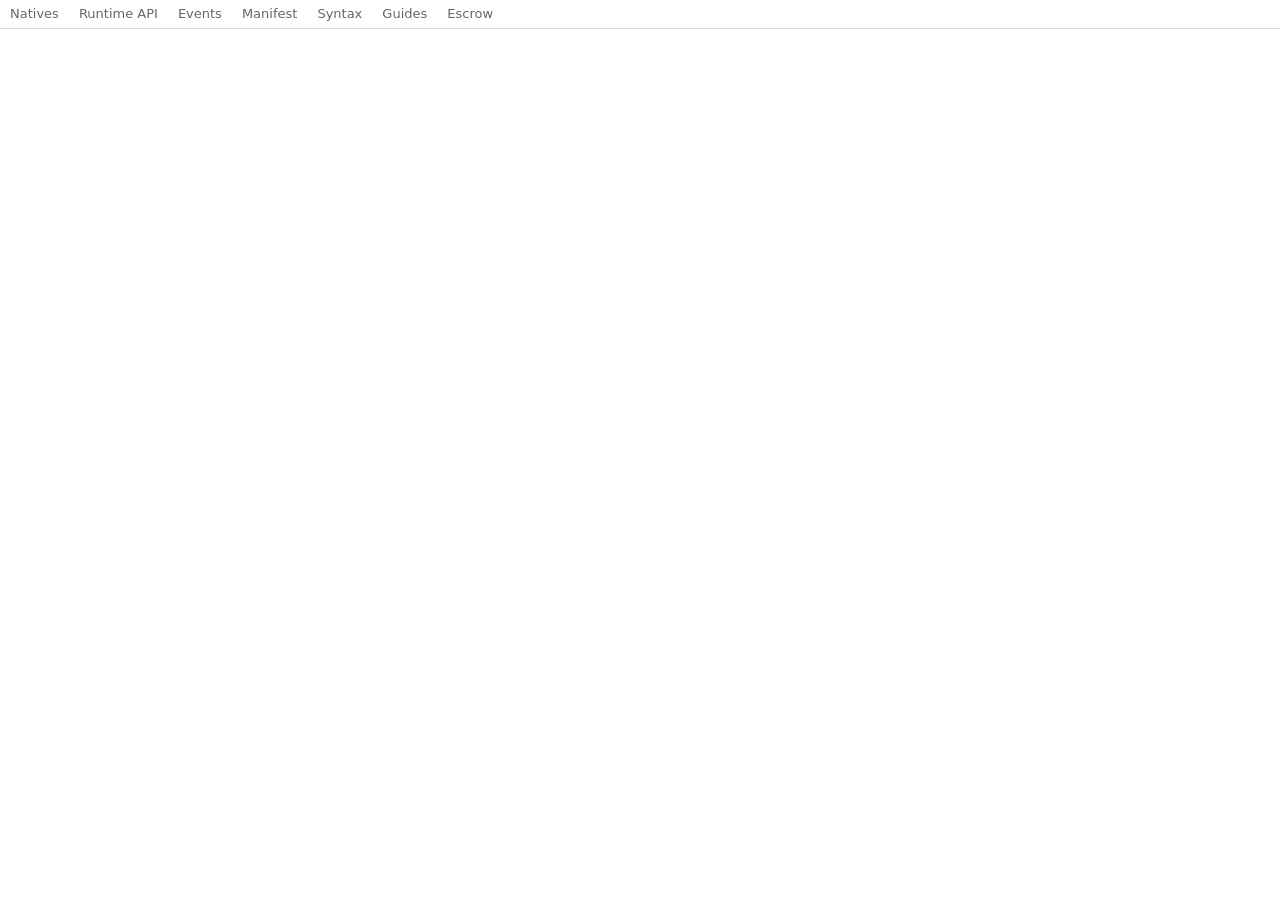
<file: web/index.html>
<!DOCTYPE html>
<html lang="en">
<head>
  <meta charset="utf-8">
  <meta name="viewport" content="width=device-width, initial-scale=1">
  <title>Sensity</title>
  <link rel="stylesheet" href="style.css">
</head>
<body>
  <div id="app">
    <div id="tabs" role="tablist" aria-label="Sensity documentation"></div>
    <div id="panes"></div>
    <div id="notice" role="status" hidden></div>
  </div>
  <script src="app.js"></script>
</body>
</html>
</file>
<file: web/style.css>
:root {
  --bg: var(--openidea-bg, #ffffff);
  --fg: var(--openidea-fg, #080808);
  --sans: var(--openidea-font-ui, 'Inter'), 'Inter', system-ui, -apple-system, 'Segoe UI', 'Helvetica Neue', Arial, sans-serif;
  --mono: var(--openidea-font-mono, 'JetBrains Mono'), 'JetBrains Mono', 'Cascadia Mono', Consolas, Menlo, monospace;
  --ui-size: var(--openidea-font-size, 13px);
  --doc-scale: 1;
  --doc-size: calc(var(--ui-size) * 1.08 * var(--doc-scale));
  --row-h: 22px;

  --heading: color-mix(in srgb, var(--fg) 70%, #000000);
  --muted: color-mix(in srgb, var(--fg) 62%, var(--bg));
  --code-bg: color-mix(in srgb, var(--fg) 4%, var(--bg));
  --code-border: color-mix(in srgb, var(--fg) 12%, var(--bg));
  --border: color-mix(in srgb, var(--fg) 15%, var(--bg));
  --table-header: color-mix(in srgb, var(--fg) 7%, var(--bg));
  --zebra: color-mix(in srgb, var(--fg) 3.8%, var(--bg));
  --quote-bg: color-mix(in srgb, var(--fg) 3%, var(--bg));
  --accent: var(--openidea-accent, #3574F0);
  --selection: #A6D2FF;
  --link: var(--openidea-link, #1F5FBF);

  --badge-bg: #EBECF0; --badge-fg: #3B3D45;
  --client-bg: #DCE8FF; --client-fg: #1D4FA8;
  --server-bg: #FFE8D1; --server-fg: #8A4100;
  --shared-bg: #DDF3E2; --shared-fg: #1A6B35;
  --warning-bg: #FDE2E2; --warning-fg: #A61E14;
  --accent-bg: #EDE4FF; --accent-fg: #5E35B1;
  --side-client: #2154B5; --side-server: #9C4A00; --side-shared: #1E7A3C;

  --l-kw: #0033B3; --l-str: #067D17; --l-num: #1750EB; --l-com: #8C8C8C; --l-op: var(--fg);
  color-scheme: light;
}

:root[data-theme="dark"] {
  --bg: var(--openidea-bg, #1E1F22);
  --fg: var(--openidea-fg, #BCBEC4);
  --heading: color-mix(in srgb, var(--fg) 65%, #ffffff);
  --muted: color-mix(in srgb, var(--fg) 68%, var(--bg));
  --code-bg: color-mix(in srgb, var(--fg) 5.5%, var(--bg));
  --code-border: color-mix(in srgb, var(--fg) 13%, var(--bg));
  --border: color-mix(in srgb, var(--fg) 17%, var(--bg));
  --table-header: color-mix(in srgb, var(--fg) 9%, var(--bg));
  --zebra: color-mix(in srgb, var(--fg) 4%, var(--bg));
  --quote-bg: color-mix(in srgb, var(--fg) 4%, var(--bg));
  --accent: var(--openidea-accent, #548AF7);
  --selection: #214283;
  --link: var(--openidea-link, #6CA5F8);

  --badge-bg: #393B40; --badge-fg: #DFE1E5;
  --client-bg: #25324D; --client-fg: #A9C7FF;
  --server-bg: #4A3423; --server-fg: #F5C394;
  --shared-bg: #253D2C; --shared-fg: #A6E3B8;
  --warning-bg: #4D2626; --warning-fg: #F5AEAE;
  --accent-bg: #372B4D; --accent-fg: #D2BEFF;
  --side-client: #8CB4FF; --side-server: #F0B27A; --side-shared: #8FD6A4;

  --l-kw: #CF8E6D; --l-str: #6AAB73; --l-num: #2AACB8; --l-com: #7A7E85; --l-op: var(--fg);
  color-scheme: dark;
}


html, body { margin: 0; padding: 0; height: 100%; overflow: hidden; }
body { font-family: var(--sans); font-size: var(--ui-size); color: var(--fg); background: var(--bg); }
#app { display: flex; flex-direction: column; height: 100%; }
button, input, select { font: inherit; color: inherit; }
[hidden] { display: none !important; }

#tabs { display: flex; flex-wrap: wrap; flex: none; border-bottom: 1px solid var(--openidea-border, var(--border)); }
#tabs button { flex: none; border: none; background: none; padding: 6px 10px 5px; cursor: pointer; border-bottom: 2px solid transparent; white-space: nowrap; color: var(--openidea-fg-muted, var(--muted)); }
#tabs button:hover { background: var(--openidea-bg-hover, var(--code-bg)); }
#tabs button[aria-selected="true"] { color: var(--openidea-fg-strong, var(--fg)); border-bottom-color: var(--accent); }
#tabs button:focus-visible { outline: 2px solid var(--openidea-focus-ring, var(--accent)); outline-offset: -2px; }

#panes { flex: 1; min-height: 0; position: relative; }
.pane { position: absolute; inset: 0; }
.split { display: flex; height: 100%; width: 100%; }
.split.side { flex-direction: row; }
.split.stacked { flex-direction: column; }
.list-panel { flex: 0 0 34%; display: flex; flex-direction: column; min-width: 0; min-height: 0; }
.detail-panel { flex: 1 1 0; display: flex; flex-direction: column; min-width: 0; min-height: 0; }
.divider { flex: 0 0 1px; background: var(--openidea-border, var(--border)); position: relative; touch-action: none; }
.divider::before { content: ""; position: absolute; inset: -3px 0; }
.split.side > .divider { cursor: col-resize; }
.split.side > .divider::before { inset: 0 -3px; }
.split.stacked > .divider { cursor: row-resize; }

.search { padding: 4px 4px 2px 4px; flex: none; }
.search input { width: 100%; box-sizing: border-box; padding: 3px 6px; border: 1px solid var(--openidea-border, var(--border)); border-radius: 4px; background: var(--openidea-bg-input, var(--bg)); outline: none; }
.search input:focus { border-color: var(--openidea-focus-ring, var(--accent)); }
.filters { display: flex; flex-wrap: wrap; align-items: center; gap: 2px 4px; padding: 2px 4px 4px; flex: none; border-bottom: 1px solid var(--openidea-border, var(--border)); }
.filters select { max-width: 11em; padding: 1px 2px; border: 1px solid var(--openidea-border, var(--border)); border-radius: 4px; background: var(--openidea-bg-input, var(--bg)); }
.filters .count { margin-left: auto; padding-top: 5px; font-size: 0.9em; color: var(--openidea-fg-muted, var(--muted)); white-space: nowrap; }
.list-panel.tree .search { padding: 4px; border-bottom: 1px solid var(--openidea-border, var(--border)); }

.list { flex: 1; min-height: 0; overflow: auto; position: relative; outline: none; }
.list .inner { position: relative; }
.list .empty-text { position: absolute; left: 0; right: 0; top: 12px; text-align: center; color: var(--openidea-fg-muted, var(--muted)); padding: 0 8px; }
.row { position: absolute; left: 0; right: 0; height: var(--row-h); line-height: var(--row-h); padding: 0 6px; white-space: pre; overflow: hidden; text-overflow: ellipsis; cursor: default; box-sizing: border-box; }
.row:hover { background: var(--openidea-bg-hover, var(--code-bg)); }
.row[aria-selected="true"] { background: var(--openidea-bg-selected, var(--selection)); }
.list:focus .row[aria-selected="true"] { box-shadow: inset 2px 0 0 var(--accent); }
.row .bold { font-weight: 600; }
.row .strike { text-decoration: line-through; }
.row .muted { color: var(--openidea-fg-muted, var(--muted)); }
.row .small { font-size: 0.88em; }
.row .side { font-size: 0.88em; }
.row .side.client { color: var(--side-client); }
.row .side.server { color: var(--side-server); }
.row .side.shared { color: var(--side-shared); }
.row[aria-selected="true"] .side { color: inherit; }
.row.category .label { color: var(--openidea-fg-muted, var(--muted)); font-weight: 600; }
.row.placeholder { color: var(--openidea-fg-muted, var(--muted)); }
.twisty { display: inline-block; width: 14px; text-align: center; color: var(--openidea-fg-muted, var(--muted)); cursor: pointer; }
.twisty.leaf { cursor: default; }

.ico { display: inline-block; width: 14px; height: 14px; line-height: 14px; margin-right: 5px; border-radius: 50%; vertical-align: -2px; text-align: center; font: 600 9px/14px var(--mono); color: #ffffff; }
.ico[data-i="fn"] { background: #3E9A5B; }
.ico[data-i="fn"]::before { content: "f"; }
.ico[data-i="method"] { background: #C75450; }
.ico[data-i="method"]::before { content: "m"; }
.ico[data-i="field"] { background: #C9922E; }
.ico[data-i="field"]::before { content: "f"; }
.ico[data-i="var"] { background: #7F6AC8; }
.ico[data-i="var"]::before { content: "v"; }
.ico[data-i="local"] { background: #8C8C8C; }
.ico[data-i="local"]::before { content: "l"; }
.ico[data-i="class"] { background: #3574F0; }
.ico[data-i="class"]::before { content: "c"; }
.ico[data-i="event"] { background: #2AACB8; }
.ico[data-i="event"]::before { content: "s"; }
.ico[data-i="prop"] { background: #C9922E; }
.ico[data-i="prop"]::before { content: "p"; }
.ico[data-i="tpl"] { background: #6F737A; }
.ico[data-i="tpl"]::before { content: "t"; }
.ico[data-i="help"] { background: #3574F0; }
.ico[data-i="help"]::before { content: "?"; }
.ico[data-i="part"] { border-radius: 2px; background: #B98B3E; }
.ico[data-i="part"]::before { content: ""; }
.ico[data-i="lock"] { border-radius: 3px; background: #3574F0; }
.ico[data-i="lock"]::before { content: "e"; }
.ico[data-i="res"] { border-radius: 3px; background: #6F737A; }
.ico[data-i="res"]::before { content: "r"; }

.toolbar { display: flex; flex-wrap: wrap; align-items: center; gap: 1px; padding: 2px 4px; flex: none; border-bottom: 1px solid var(--openidea-border, var(--border)); }
.toolbar button { display: inline-flex; align-items: center; gap: 1px; border: none; background: none; padding: 3px; border-radius: 4px; cursor: pointer; color: var(--openidea-fg, var(--fg)); }
.toolbar button:hover:not(:disabled) { background: var(--openidea-bg-hover, var(--code-bg)); }
.toolbar button:disabled { opacity: 0.4; cursor: default; }
.toolbar button:focus-visible { outline: 2px solid var(--openidea-focus-ring, var(--accent)); }
.toolbar svg { width: 16px; height: 16px; fill: none; stroke: currentColor; stroke-width: 1.2; stroke-linecap: round; stroke-linejoin: round; }
.toolbar .chevron { width: 7px; height: 16px; }
.toolbar .sep { width: 1px; height: 16px; margin: 0 4px; background: var(--openidea-border, var(--border)); }

.menu { position: fixed; z-index: 10; min-width: 12em; padding: 4px 0; border: 1px solid var(--openidea-border, var(--border)); border-radius: 6px; background: var(--openidea-bg-elevated, var(--bg)); box-shadow: 0 4px 14px rgba(0, 0, 0, 0.22); }
.menu button { display: block; width: 100%; text-align: left; border: none; background: none; padding: 4px 12px 4px 26px; cursor: pointer; position: relative; white-space: nowrap; }
.menu button:hover:not(:disabled), .menu button:focus-visible { background: var(--openidea-bg-selected, var(--selection)); outline: none; }
.menu button:disabled { opacity: 0.45; cursor: default; }
.menu button[aria-checked="true"]::before { content: "\2713"; position: absolute; left: 9px; }

.urlbar { display: flex; align-items: center; gap: 6px; padding: 4px 8px; flex: none; border-bottom: 1px solid var(--openidea-border, var(--border)); background: var(--openidea-bg-elevated, var(--code-bg)); font-size: 0.92em; }
.urlbar .url { flex: 1; min-width: 0; overflow: hidden; text-overflow: ellipsis; white-space: nowrap; user-select: all; font-family: var(--mono); }
.urlbar button, #notice button { border: 1px solid var(--openidea-border, var(--border)); background: var(--openidea-bg-input, var(--bg)); border-radius: 4px; padding: 1px 8px; cursor: pointer; }

#notice { position: absolute; left: 8px; right: 8px; bottom: 8px; z-index: 20; display: flex; align-items: center; gap: 8px; padding: 6px 10px; border: 1px solid var(--openidea-border, var(--border)); border-radius: 6px; background: var(--openidea-bg-elevated, var(--bg)); box-shadow: 0 4px 14px rgba(0, 0, 0, 0.22); }
#notice.error { border-color: var(--openidea-danger, #C75450); }
#notice .text { flex: 1; }
#notice input { flex: 2; min-width: 0; font-family: var(--mono); border: 1px solid var(--openidea-border, var(--border)); border-radius: 4px; background: var(--openidea-bg-input, var(--bg)); padding: 2px 4px; }

.page { flex: 1; min-height: 0; overflow: auto; background: var(--bg); container-type: inline-size; outline: none; }


.doc { box-sizing: border-box; max-width: calc(90ch + 2 * clamp(14px, 4cqi, 40px)); margin: 0 auto; padding: clamp(10px, 2.5cqi, 28px) clamp(14px, 4cqi, 40px) 48px;
  font-family: var(--sans); font-size: var(--doc-size); font-weight: normal; color: var(--fg); line-height: 1.55; -webkit-font-smoothing: antialiased; overflow-wrap: break-word; }
.doc ::selection { background: var(--selection); }
.doc p { margin: 0 0 0.8em 0; }
.doc ul, .doc ol { margin: 0 0 0.8em 0; padding-left: 1.6em; }
.doc li { margin: 0 0 0.3em 0; line-height: 1.5; }
.doc h1 { font-size: calc(var(--doc-size) * 1.6); font-weight: bold; color: var(--heading); margin-top: calc(var(--doc-size) * 0.3); margin-bottom: calc(var(--doc-size) * 0.7); }
.doc h2 { font-size: calc(var(--doc-size) * 1.3); font-weight: bold; color: var(--heading); margin-top: calc(var(--doc-size) * 1.6); margin-bottom: calc(var(--doc-size) * 0.6); padding-bottom: calc(var(--doc-size) * 0.3); border-bottom: 1px solid var(--border); }
.doc h3 { font-size: calc(var(--doc-size) * 1.13); font-weight: bold; color: var(--heading); margin-top: calc(var(--doc-size) * 1.3); margin-bottom: calc(var(--doc-size) * 0.45); }
.doc h4 { font-size: var(--doc-size); font-weight: bold; color: var(--heading); margin-top: var(--doc-size); margin-bottom: calc(var(--doc-size) * 0.3); }
.doc h1, .doc h2, .doc h3, .doc h4 { line-height: 1.25; }
.doc a { color: var(--link); text-decoration: none; cursor: pointer; }
.doc a:hover { text-decoration: underline; }
.doc a:focus-visible { outline: 2px solid var(--accent); outline-offset: 2px; border-radius: 3px; }
.doc strong, .doc b { font-weight: 600; }
.doc code { font-family: var(--mono); font-size: 0.9em; background: var(--code-bg); padding: 0.1em 0.35em; border-radius: 4px; }
.doc pre { font-family: var(--mono); font-size: calc(var(--doc-size) * 0.9); line-height: 1.45; background: var(--code-bg); border: 1px solid var(--code-border); border-radius: 6px; padding: 0.75em 1em; margin: 0.3em 0 1em 0; overflow-x: auto; tab-size: 4; white-space: pre; }
.doc pre code { background: none; padding: 0; font-size: inherit; }
.doc blockquote { margin: 0.4em 0 1em 0; padding: 0.5em 1em; border-left: 3px solid var(--accent); background: var(--quote-bg); color: var(--muted); border-radius: 0 6px 6px 0; }
.doc blockquote p:last-child { margin-bottom: 0; }
.doc table { border-collapse: separate; border-spacing: 0; width: 100%; margin: 0.3em 0 1.1em 0; border: 1px solid var(--border); border-radius: 6px; overflow: hidden; }
.doc th { text-align: left; font-weight: 600; color: var(--heading); background: var(--table-header); padding: 0.45em 0.7em; border-bottom: 1px solid var(--border); }
.doc td { padding: 0.45em 0.7em; vertical-align: top; line-height: 1.45; border-bottom: 1px solid var(--code-border); }
.doc tr:last-child td { border-bottom: none; }
.doc tr.alt td { background: var(--zebra); }
.doc td code, .doc th code { font-size: 0.86em; padding: 0; background: none; }
.page::-webkit-scrollbar, .list::-webkit-scrollbar, .doc pre::-webkit-scrollbar { width: 10px; height: 10px; }
.page::-webkit-scrollbar-thumb, .list::-webkit-scrollbar-thumb, .doc pre::-webkit-scrollbar-thumb { background: var(--border); border-radius: 5px; border: 2px solid var(--bg); }
.page::-webkit-scrollbar-track, .list::-webkit-scrollbar-track { background: transparent; }

.doc .title { font-size: calc(var(--doc-size) * 1.55); font-weight: bold; color: var(--heading); margin-top: calc(var(--doc-size) * 0.2); margin-bottom: calc(var(--doc-size) * 0.5); }
.doc .badges { margin-top: 0; margin-bottom: calc(var(--doc-size) * 0.9); line-height: 170%; }
.doc .subhead { font-size: calc(var(--doc-size) * 1.08); font-weight: bold; color: var(--heading); margin-top: calc(var(--doc-size) * 1.5); margin-bottom: calc(var(--doc-size) * 0.55); padding-bottom: calc(var(--doc-size) * 0.25); border-bottom: 1px solid var(--border); letter-spacing: 0.02em; }
.doc .signature { font-family: var(--mono); font-size: var(--doc-size); margin-top: 2px; margin-bottom: calc(var(--doc-size) * 0.6); }
.doc .grayed { color: var(--muted); }
.doc .deprecated { text-decoration: line-through; }
.doc .empty { color: var(--muted); text-align: center; margin-top: calc(var(--doc-size) * 2); }
.doc .mono { font-family: var(--mono); }
.doc .ctype { font-family: var(--mono); font-size: calc(var(--doc-size) * 0.8); color: var(--muted); white-space: nowrap; }
.doc code.id { white-space: nowrap; }
.doc .links { margin-top: calc(var(--doc-size) * 1.2); }
.doc .badge, .doc .client, .doc .server, .doc .shared, .doc .warning, .doc .accent {
  display: inline-block; line-height: 1.5; padding: 0 0.55em; border-radius: 4px; font-family: var(--sans); font-size: calc(var(--doc-size) * 0.8); font-weight: 600; }
.doc .badge { background-color: var(--badge-bg); color: var(--badge-fg); }
.doc .client { background-color: var(--client-bg); color: var(--client-fg); }
.doc .server { background-color: var(--server-bg); color: var(--server-fg); }
.doc .shared { background-color: var(--shared-bg); color: var(--shared-fg); }
.doc .warning { background-color: var(--warning-bg); color: var(--warning-fg); }
.doc .accent { background-color: var(--accent-bg); color: var(--accent-fg); }
.doc .definition { padding-bottom: calc(var(--doc-size) * 0.5); margin-bottom: calc(var(--doc-size) * 0.6); border-bottom: 1px solid var(--border); }
.doc .definition pre { background-color: var(--bg); border: none; padding: 0; margin: 0; white-space: pre-wrap; }
.doc .content { margin-top: 2px; }
.doc table.sections { margin-top: calc(var(--doc-size) * 0.6); border: none; border-radius: 0; }
.doc .sections td { font-family: var(--sans); font-size: var(--doc-size); font-weight: normal; border: none; padding: 2px calc(var(--doc-size) * 0.6) 2px 0; background-color: var(--bg); }
.doc .sections td p { margin: 0 0 0.3em 0; }
.doc .section-header, .doc td.section { color: var(--muted); white-space: nowrap; }
.doc .l-kw { color: var(--l-kw); }
.doc .l-str { color: var(--l-str); }
.doc .l-num { color: var(--l-num); }
.doc .l-com { color: var(--l-com); font-style: italic; }
.doc .l-op { color: var(--l-op); }
.doc input[type="checkbox"] { margin: 0 0.4em 0 0; vertical-align: -1px; }
.doc li:has(> input[type="checkbox"]) { list-style: none; margin-left: -1.3em; }
</file>
